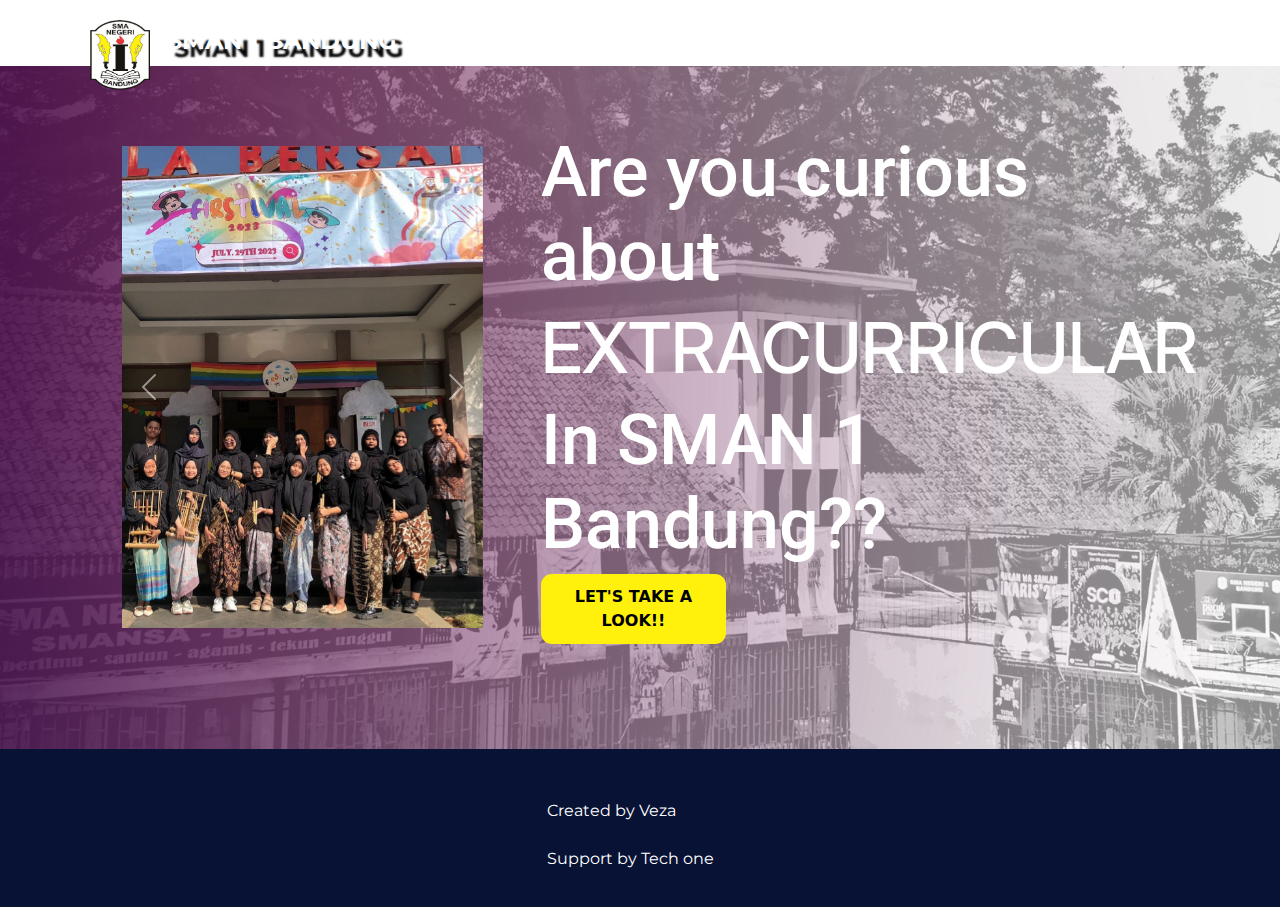
<file: index.html>
<!DOCTYPE html>
<html lang="en">

<head>
    <meta charset="UTF-8">
    <meta name="viewport" content="width=device-width, initial-scale=1.0">
    <title>Ekskul Smansa</title>
    <link rel="stylesheet" href="index.css" />
    <link href="https://cdn.jsdelivr.net/npm/bootstrap@5.3.3/dist/css/bootstrap.min.css" rel="stylesheet"
        integrity="sha384-QWTKZyjpPEjISv5WaRU9OFeRpok6YctnYmDr5pNlyT2bRjXh0JMhjY6hW+ALEwIH" crossorigin="anonymous">
        <link rel="stylesheet" href="https://cdnjs.cloudflare.com/ajax/libs/font-awesome/6.5.2/css/all.min.css"
        integrity="sha512-SnH5WK+bZxgPHs44uWIX+LLJAJ9/2PkPKZ5QiAj6Ta86w+fsb2TkcmfRyVX3pBnMFcV7oQPJkl9QevSCWr3W6A=="
        crossorigin="anonymous" referrerpolicy="no-referrer" />
</head>

<body>

    <div class="early">
        <div class="awal">
            <img src="assets/image/79-SMAN_1_BANDUNG.png" alt="Logo" width="60" height="70"
                class="smansa d-inline-block align-middle">
            <h1 class="judul">SMAN 1 BANDUNG</h1>
        </div>
    
    
    
        <div class="container" style="margin-top: 40px;">
            <div id="carouselExampleAutoplaying" class="carousel slide" data-bs-ride="carousel"
                style="margin-left: 40px;">
                <div class="carousel-inner">
                    <div class="carousel-item active">
                        <img src="assets/image/angklung.jpg" class="imejKarosel d-block w-100" alt="..."
                            >
                    </div>
                    <div class="carousel-item">
                        <img src="assets/image/ascot.jpg" class="imejKarosel d-block w-100" alt="..."
                            >
                    </div>
                    <div class="carousel-item">
                        <img src="assets/image/agd.jpg" class="imejKarosel d-block w-100" alt="..."
                            >
                    </div>
                    <div class="carousel-item">
                        <img src="assets/image/bigband.jpg" class="imejKarosel d-block w-100" alt="..."
                            >
                    </div>
                    <div class="carousel-item">
                        <img src="assets/image/ckara.jpeg" class="imejKarosel d-block w-100" alt="..."
                            >
                    </div>
                    <div class="carousel-item">
                        <img src="assets/image/gideon.jpeg" class="imejKarosel d-block w-100" alt="..."
                            >
                    </div>
                    <div class="carousel-item">
                        <img src="assets/image/ikaris.jpg" class="imejKarosel d-block w-100" alt="..."
                            >
                    </div>
                    <div class="carousel-item">
                        <img src="assets/image/kir.jpg" class="imejKarosel d-block w-100" alt="..."
                            >
                    </div>
                    <div class="carousel-item">
                        <img src="assets/image/lss.jpg" class="imejKarosel d-block w-100" alt="..."
                            >
                    </div>
                    <div class="carousel-item">
                        <img src="assets/image/nihon.jpg" class="imejKarosel d-block w-100" alt="..."
                            >
                    </div>
                    <div class="carousel-item">
                        <img src="assets/image/ocm.jpg" class="imejKarosel d-block w-100" alt="..."
                            >
                    </div>
                    <div class="carousel-item">
                        <img src="assets/image/oadsu.jpg" class="imejKarosel d-block w-100" alt="..."
                            >
                    </div>
                    <div class="carousel-item">
                        <img src="assets/image/pmr.jpg" class="imejKarosel d-block w-100" alt="..."
                            >
                    </div>
                    <div class="carousel-item">
                        <img src="assets/image/sc.JPG" class="imejKarosel d-block w-100" alt="..."
                            >
                    </div>
                    <div class="carousel-item">
                        <img src="assets/image/secret.jpeg" class="imejKarosel d-block w-100" alt="..."
                            >
                    </div>
                    <div class="carousel-item">
                        <img src="assets/image/tah.jpeg" class="imejKarosel d-block w-100" alt="..."
                            >
                    </div>
                </div>
                <button class="carousel-control-prev" type="button" data-bs-target="#carouselExampleAutoplaying"
                    data-bs-slide="prev">
                    <span class="carousel-control-prev-icon" aria-hidden="true"></span>
                    <span class="visually-hidden">Previous</span>
                </button>
                <button class="carousel-control-next" type="button" data-bs-target="#carouselExampleAutoplaying"
                    data-bs-slide="next">
                    <span class="carousel-control-next-icon" aria-hidden="true"></span>
                    <span class="visually-hidden">Next</span>
                </button>
            </div>
    
            <div class="utama">
                <h1 class="imej1">Are you curious about</h1>
                <h1 class="imej2">EXTRACURRICULAR</h1>
                <h1 class="imej3">In SMAN 1 Bandung??</h1>
    
                <a href="index1.html"><button class="baten">LET'S TAKE A LOOK!!</button></a>
            </div>
    
    
        </div>
    
    </div>
    

    <footer id="foot">
        <div class="containerr">
            <div class="kontener">
            </div>
            <div class="profil">
                <div class="soss">
                    <p class="about">Created by Veza</p>
                    <a href="https://www.instagram.com/zaandanatha13?utm_source=ig_web_button_share_sheet&igsh=ZDNlZDc0MzIxNw=="
                        target="_blank"><i class="ikon fa-brands fa-instagram"
                            style="margin-left: 30px; margin-bottom:14px; font-size: 25px; margin-top: 11px;"></i></a>
                </div>
                <div class="soss">
                    <p class="contact">Support by Tech one</p>
                    <a href="https://www.instagram.com/tech1_smansa?utm_source=ig_web_button_share_sheet&igsh=ZDNlZDc0MzIxNw=="
                        target="_blank"><i class="ikon fa-brands fa-instagram"
                            style="margin-left: 30px; margin-bottom:14px; font-size: 25px;"></i></a>
                </div>
            </div>
        </div>

    </footer>

    <script src="https://cdn.jsdelivr.net/npm/bootstrap@5.3.3/dist/js/bootstrap.bundle.min.js"
        integrity="sha384-YvpcrYf0tY3lHB60NNkmXc5s9fDVZLESaAA55NDzOxhy9GkcIdslK1eN7N6jIeHz"
        crossorigin="anonymous"></script>
</body>

</html>
</file>
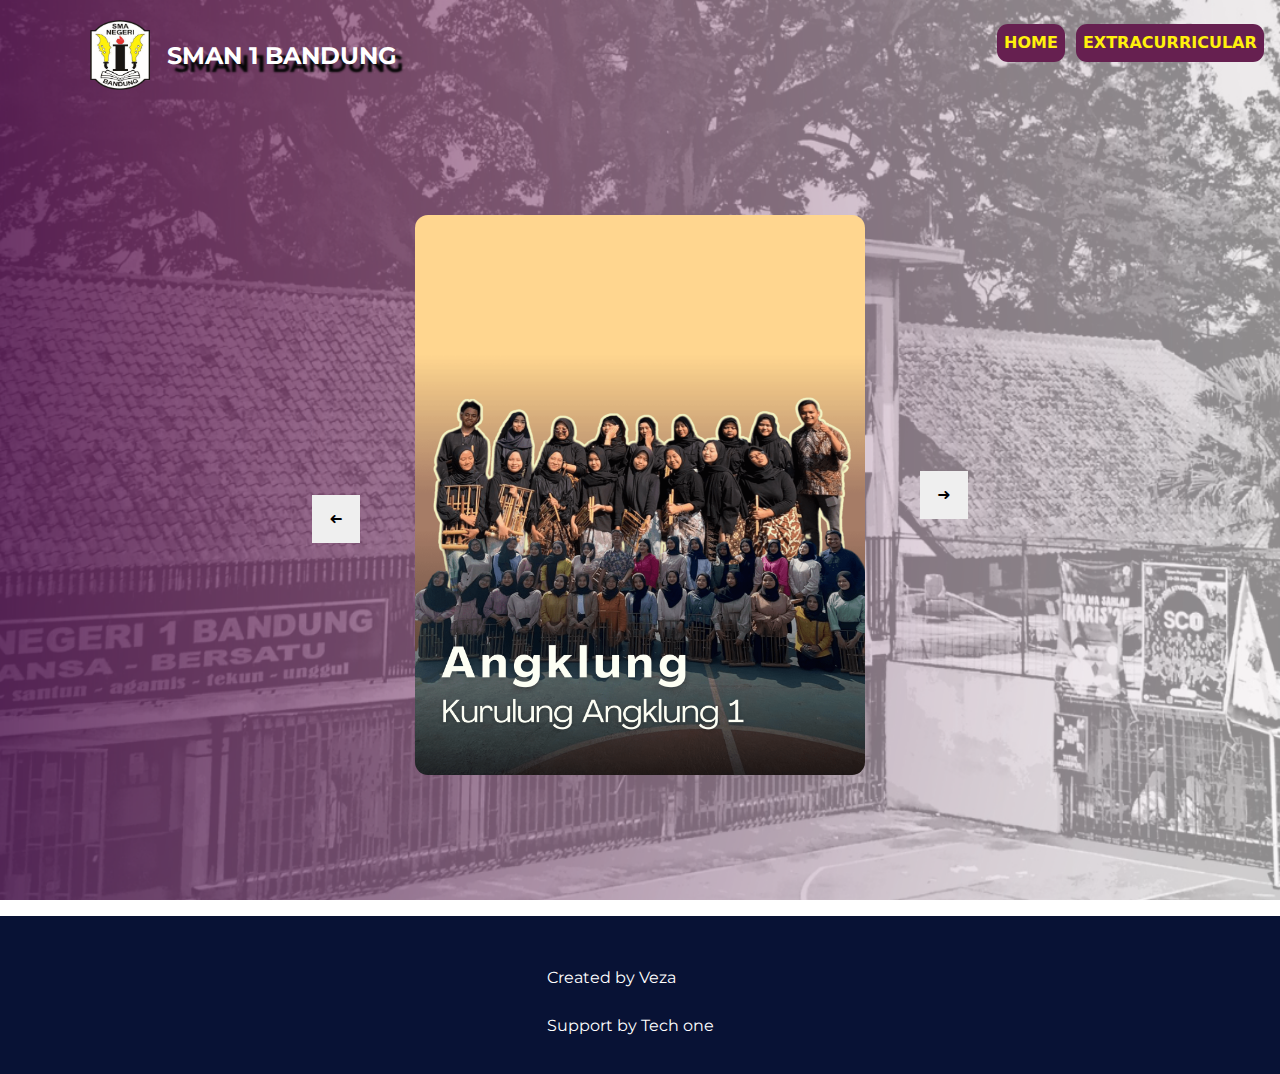
<file: index1.html>
<!DOCTYPE html>
<html lang="en">

<head>
    <meta charset="UTF-8">
    <meta name="viewport" content="width=device-width, initial-scale=1.0">
    <title>List Ekskul</title>
    <link rel="stylesheet" href="index1.css" />
    <link href="https://cdn.jsdelivr.net/npm/bootstrap@5.3.3/dist/css/bootstrap.min.css" rel="stylesheet"
        integrity="sha384-QWTKZyjpPEjISv5WaRU9OFeRpok6YctnYmDr5pNlyT2bRjXh0JMhjY6hW+ALEwIH" crossorigin="anonymous">
        <link rel="stylesheet" href="https://cdnjs.cloudflare.com/ajax/libs/font-awesome/6.5.2/css/all.min.css"
        integrity="sha512-SnH5WK+bZxgPHs44uWIX+LLJAJ9/2PkPKZ5QiAj6Ta86w+fsb2TkcmfRyVX3pBnMFcV7oQPJkl9QevSCWr3W6A=="
        crossorigin="anonymous" referrerpolicy="no-referrer" />
</head>

<body>
    <div class="awal">
        <img src="assets/image/79-SMAN_1_BANDUNG.png" alt="Logo" width="60" height="70"
            class="smansa d-inline-block align-middle">
        <h1 class="judul">SMAN 1 BANDUNG</h1>
        <div class="butan">
            <a href="index.html"><button class="baten yiw">HOME</button></a>
            <button class="baten yow">EXTRACURRICULAR</button>
        </div>
    </div>


    <div class="list-wrapper">
        <ul class="list">
            <li class="item">
                <div class="content">
                    <a href="https://ekskul-angklung.vercel.app"><img src="assets/image/ANGKLUNG.png" class="imejList"></a>
                </div>
            </li>
            <li class="item">
                <div class="content">
                    <a href="https://ascot-website.vercel.app"><img src="assets/image/ASCOT.png" class="imejList"></a>
                </div>
            </li>
            <li class="item">
                <div class="content">
                    <a href="https://ekskul-basket.vercel.app"><img src="assets/image/BASKETT.png" class="imejList"></a>
                </div>
            </li>
            <li class="item">
                <div class="content">
                    <a href="https://ekskul-bigband.vercel.app/"><img src="assets/image/BIGBAND.png" class="imejList"></a>
                </div>
            </li>
            <li class="item">
                <div class="content">
                    <a href="https://ekskul-cakrawala.vercel.app"><img src="assets/image/CAKRA.png" class="imejList"></a>
                </div>
            </li>
            <li class="item">
                <div class="content">
                    <a href="https://ekskul-english.vercel.app"><img src="assets/image/ETERNALISH.png" class="imejList"></a>
                </div>
            </li>
            <li class="item">
                <div class="content">
                    <a href="https://ekskul-gideon.vercel.app"><img src="assets/image/GIDEON.png" class="imejList"></a>
                </div>
            </li>
            <li class="item">
                <div class="content">
                    <a href="https://ikaris-three.vercel.app"><img src="assets/image/IKARIS.png" class="imejList"></a>
                </div>
            </li>
            <li class="item">
                <div class="content">
                    <a href="https://ekskul-kir.vercel.app"><img src="assets/image/KIR.png" class="imejList"></a>
                </div>
            </li>
            <li class="item">
                <div class="content">
                    <a href="https://website-lss.vercel.app"><img src="assets/image/LSS.png" class="imejList"></a>
                </div>
            </li>
            <li class="item">
                <div class="content">
                    <a href="https://website-nihonbu.vercel.app"><img src="assets/image/NIHONBU.png" class="imejList"></a>
                </div>
            </li>
            <li class="item">
                <div class="content">
                    <a href="https://ekskul-ocm.vercel.app"><img src="assets/image/OCM.png" class="imejList"></a>
                </div>
            </li>
            <li class="item">
                <div class="content">
                    <a href="https://padsu.vercel.app"><img src="assets/image/PADSU.png" class="imejList"></a>
                </div>
            </li>
            <li class="item">
                <div class="content">
                    <a href="https://ekskul-pb.vercel.app"><img src="assets/image/PB.png" class="imejList"></a>
                </div>
            </li>
            <li class="item">
                <div class="content">
                    <a href="https://pmr-website.vercel.app"><img src="assets/image/PMR.png" class="imejList"></a>
                </div>
            </li>
            <li class="item">
                <div class="content">
                    <a href="https://ekskul-pramuka.vercel.app"><img src="assets/image/PRAMUKA.png" class="imejList"></a>
                </div>
            </li>
            <li class="item">
                <div class="content">
                    <a href="https://sc-murex.vercel.app"><img src="assets/image/SC.png" class="imejList"></a>
                </div>
            </li>
            <li class="item">
                <div class="content">
                    <a href="https://website-secret.vercel.app"><img src="assets/image/SECRET (2) (1).png" class="imejList"></a>
                </div>
            </li>
            <li class="item">
                <div class="content">
                    <a href="https://tech1-website.vercel.app/"><img src="assets/image/T1.png" class="imejList"></a>
                </div>
            </li>
            <li class="item">
                <div class="content">
                    <a href="https://t-ah.vercel.app"><img src="assets/image/TEAH.png" class="imejList"></a>
                </div>
                <!-- sampesini -->
            </li>
            <li class="item">
                <div class="content">
                    <a href="https://ekskul-agd.vercel.app"><img src="assets/image/AGD.png" class="imejList"></a>
                </div>
            </li>
            <li class="item">
                <div class="content">
                    <a href="https://ekskul-paskibra.vercel.app"><img src="assets/image/PASKIBRA.png" class="imejList"></a>
                </div>
            </li>
            <li class="item">
                <div class="content">
                    <a href="https://ekskul-frilean.vercel.app"><img src="assets/image/FRILEAN.png" class="imejList"></a>
                </div>
            </li>
            <li class="item">
                <div class="content">
                    <a href="https://osis-ashen.vercel.app"><img src="assets/image/OSIS.png" class="imejList"></a>
                </div>
            </li>
            <li class="item">
                <div class="content">
                    <a href="https://mpk-iota.vercel.app"><img src="assets/image/MPK.png" class="imejList"></a>
                </div>
            </li>
        </ul>
        <button onclick="handleClick('previous')" class="button button--previous" type="button">➜</button>
        <button onclick="handleClick('next')" class="button button--next" type="button">➜</button>
    </div>


    <footer id="foot">
        <div class="containerr">
            <div class="kontener">
            </div>
            <div class="profil">
                <div class="soss">
                    <p class="about">Created by Veza</p>
                    <a href="https://www.instagram.com/zaandanatha13?utm_source=ig_web_button_share_sheet&igsh=ZDNlZDc0MzIxNw=="
                        target="_blank"><i class="ikon fa-brands fa-instagram"
                            style="margin-left: 30px; margin-bottom:14px; font-size: 25px; margin-top: 11px;"></i></a>
                </div>
                <div class="soss">
                    <p class="contact">Support by Tech one</p>
                    <a href="https://www.instagram.com/tech1_smansa?utm_source=ig_web_button_share_sheet&igsh=ZDNlZDc0MzIxNw=="
                        target="_blank"><i class="ikon fa-brands fa-instagram"
                            style="margin-left: 30px; margin-bottom:14px; font-size: 25px;"></i></a>
                </div>
            </div>
        </div>

    </footer>    
        <script src="index1.js"></script>

</body>

</html>
</file>
<file: index.css>
@import url('https://fonts.googleapis.com/css2?family=Montserrat:ital,wght@0,700;1,700&display=swap');
@import url('https://fonts.googleapis.com/css2?family=Roboto:wght@300&display=swap');
@import url('https://fonts.googleapis.com/css2?family=Inter:wght@800&display=swap');
*, body, html {
    margin: 0;
    padding: 0;
    box-sizing: border-box;
}

body, html {
    height: 100%; /* Menetapkan tinggi halaman agar bisa mengisi seluruh viewport */
    margin: 0;
    padding: 0;
    background-image: url("assets/image/Home (1).png");
    background-size:auto; /* Mengatur ukuran gambar latar belakang agar menutupi seluruh area yang tersedia */
    background-position: center; /* Menempatkan gambar latar belakang di tengah-tengah halaman */
    background-repeat: no-repeat; /* Mencegah gambar latar belakang diulang */
}


.awal {
    display: flex;
    flex-direction: row;
    margin-left: 70px;
}

.smansa {
    margin-left: 20px;
    margin-top: 20px;
}

.judul {
    display: flex;
    align-items: center;
    justify-content: center;
    margin-left: 17px;
    text-shadow: 7px 8px 2px #060606;
    color: #fff;
    font-size: 24px;
    font-weight: bold;
    font-family: Montserrat;
}

.container {
    display: flex;
    flex-direction: row;
    justify-content: center; 
    align-items: center; 
    margin: 0 auto; 
    max-width: 1200px; 
    
}

.karosel {
    width: 50%;
    height: 50%;
}

.utama {
    margin-left: 58px;
    color: #fff;
}

.baten {
    width: 185px;
    padding: 11px;
    border-radius: 11px;
    font-size: 16px;
    border: none;
    color: black;
    background-color: #fff10c;
    font-weight: 800;
}

.imej1 {
    font-family: Roboto;
    font-weight: 500;
    font-size: 70px;
}
.imej2 {
    font-family: Inter;
    font-size: 70px;
}
.imej3 {
    font-family: Roboto;
    font-weight: 500;
    font-size: 70px;
}

footer {
    background-color: #081235;
    /* Warna latar belakang yang diinginkan */
    padding: 20px 0;
    /* Jarak antara isi footer dengan tepi footer */
    margin-top: 105px;
}

.containerr {
    color: white;
    display: flex;
    justify-content: center;
    align-items: center;
    flex-direction: row;
    
}

.identitas {
    color: white;
    display: flex;
    justify-content: center;
    align-items: center;
    flex-direction: row;
    gap: 20px;
}

.profil {
    display: flex;
    flex-direction: column;
    flex-wrap: wrap;
    font-family: Montserrat;
    margin-left: 10px;
    margin-top: 20px;
    gap: 8px;
}

.profil a {
  text-decoration: none;
  color: white;
}

.soss {
    display: flex;
    flex-direction: row;
}

.about:hover {
    color: #7088de;
    cursor: pointer;
}

.contact:hover {
    color: #7088de;
    cursor: pointer;
}

.profil1 {
    margin-right: 60px;
    margin-bottom: 20px;
    color: white;
    display: flex;
    justify-content: center;
    align-items: center;
    flex-direction: row;
    gap: 8px;
}

.supp:hover{
    cursor: pointer;
    color: #7088de;
}

.ikon:hover {
    cursor: pointer;
    color: #7088de;
}

.about {
    margin-top: 10px;
}

@media (min-width: 375px) and (max-width : 884px) {
    .container,.carousel {
        display: flex;
        flex-direction: column;
        margin-right: 35px;
        
    }
    .imej1, .imej2, .imej3 {
        font-size: 31px;
        margin-right: 54px;
        margin-top: 17px;
    }

    .imejKarosel {
        width: 175px;
        height: 360px;
    }

    .awal {
        margin-left: 10px;
    }

    .baten {
        margin-top: 11px;
    }

    footer {
        width: 400px;
        margin-top: 1px;
    }
}
</file>
<file: index1.css>
@import url('https://fonts.googleapis.com/css2?family=Montserrat:ital,wght@0,700;1,700&display=swap');

*,
body,
html {
    margin: 0;
    padding: 0;
    box-sizing: border-box;
}

body,
html {
    height: 100vh;
    /* Menetapkan tinggi halaman agar bisa mengisi seluruh viewport */
    margin: 0;
    padding: 0;
    background-image: url("assets/image/Home (1).png");
    background-size: cover;
    /* Mengatur ukuran gambar latar belakang agar menutupi seluruh area yang tersedia */
    background-position: center;
    /* Menempatkan gambar latar belakang di tengah-tengah halaman */
    background-repeat: no-repeat;
    /* Mencegah gambar latar belakang diulang */
}

.awal {
    display: flex;
    flex-direction: row;
    margin-left: 70px;
}

.smansa {
    margin-left: 20px;
    margin-top: 20px;
}

.judul {
    display: flex;
    align-items: center;
    justify-content: center;
    margin-left: 17px;
    text-shadow: 7px 8px 2px #060606;
    color: #fff;
    font-size: 24px;
    font-weight: bold;
    font-family: Montserrat;
    margin-top: 30px;
}


.list {
    display: flex;
    gap: 8px;
    padding: 16px;
    list-style: none;
    overflow-x: scroll;
    scroll-snap-type: x mandatory;
    scrollbar-width: none;
    -ms-overflow-style: none;
}

.imejList {
    width: 550px;
    height: 660px;
    border-radius: 13px;
}

.list::-webkit-scrollbar {
    display: none;
}

.item {
    flex-shrink: 0;
    width: 100%;
    height: 90vh;

    /* background-color: #FFF; */

    scroll-snap-align: center;
}

.content {
    display: flex;
    align-items: center;
    justify-content: center;
    height: 100%;

    font-family: sans-serif;
    font-size: 64px;
    font-weight: bold;
}

.list-wrapper {
    position: relative;
}

.button {
    position: absolute;
    top: 50%;

    width: 3rem;
    height: 3rem;
    border: none;

    transform: translateY(-50%);
}

.button--previous {
    left: 1.5rem;

    transform: rotate(180deg);
}

.button--next {
    right: 1.5rem;
}

.baten {
    width: auto;
    height: auto;
    padding: 7px;
    border-radius: 11px;
    border: none;
    background-color: #662050;
    color: #fff10c;
    font-weight: 800;

}

.butan {
    margin-left: 600px;
    margin-top: 24px;
}

.yow {
    margin-left: 6px;
}

footer {
    background-color: #081235;
    /* Warna latar belakang yang diinginkan */
    padding: 20px 0;
    /* Jarak antara isi footer dengan tepi footer */
    /* margin-top: 105px; */
}

.containerr {
    color: white;
    display: flex;
    justify-content: center;
    align-items: center;
    flex-direction: row;
}

.identitas {
    color: white;
    display: flex;
    justify-content: center;
    align-items: center;
    flex-direction: row;
    gap: 20px;
}

.profil {
    display: flex;
    flex-direction: column;
    flex-wrap: wrap;
    font-family: Montserrat;
    margin-left: 10px;
    margin-top: 20px;
    gap: 8px;
}

.profil a {
  text-decoration: none;
  color: white;
}

.soss {
    display: flex;
    flex-direction: row;
}

.about:hover {
    color: #7088de;
    cursor: pointer;
}

.contact:hover {
    color: #7088de;
    cursor: pointer;
}

.profil1 {
    margin-right: 60px;
    margin-bottom: 20px;
    color: white;
    display: flex;
    justify-content: center;
    align-items: center;
    flex-direction: row;
    gap: 8px;
}

.supp:hover{
    cursor: pointer;
    color: #7088de;
}

.ikon:hover {
    cursor: pointer;
    color: #7088de;
}

.about {
    margin-top: 10px;
}

@media (min-width: 345px) and (max-width: 884px) {
    .awal {

        margin-left: 4px;
    }
    
    .judul {
        font-size: 17px;
    }

    .smansa {
        width: 50px;
        height: 60px;
    }

    .yiw {
        padding: 1px;
        width: 150px;
    }

    .yow {
        margin-top: 11px;
    }

    .baten {
        
        font-size: 14px;
    }

    .butan {
        display: none;
        display: flex;
        flex-direction: row;
        flex-wrap: wrap;
        margin-left: 4px;
    }

    .imejList {
        margin-bottom: 100px;
        width: 100%;
        height: auto;
    }

    .list-wrapper  {
        margin-left: 23px;
        margin-right: 23px;
    }

    .button--previous {
        display: none;
    }

    .button--next {
        display: none;
        top: 21.3rem;
    }

    footer {
        width: 400px;
    }

}

@media (min-width: 885px) {
    .imejList {
    width: 450px;
    height: 560px;
    }

    .button--previous {
        left: 19.5rem;
    
        transform: rotate(180deg);
    }
    
    .button--next {
        right: 19.5rem;
    }

    .list {
        padding: 0px;
    }
}
</file>
